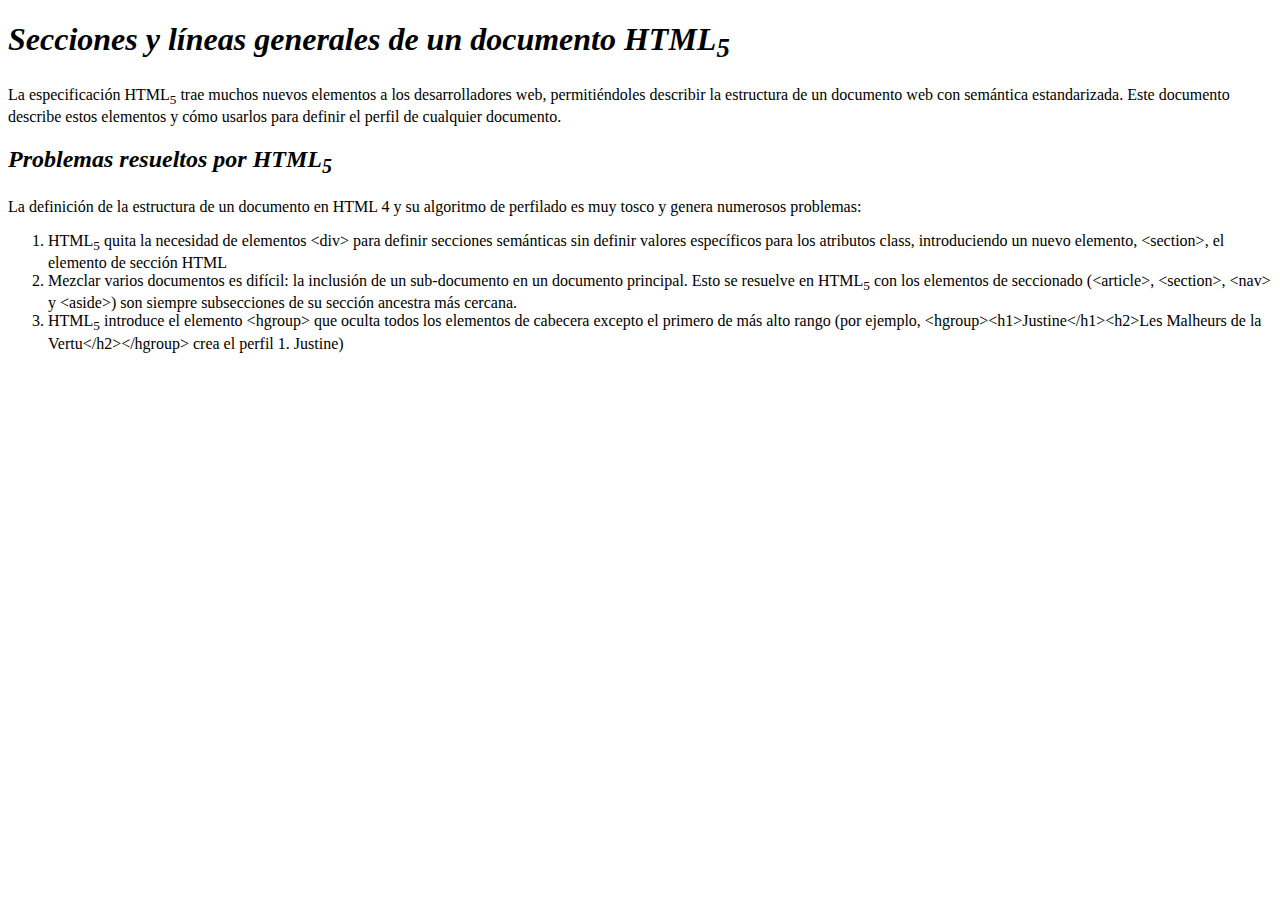
<file: reto1/index.html>
<!DOCTYPE html>
<html lang="en">

<head>
    <meta charset="UTF-8">
    <meta name="viewport" content="width=device-width, initial-scale=1.0">
    <title>Reto 1</title>
    <link rel="stylesheet" href="css/styles.css">
</head>

<body>
    <h1>Secciones y líneas generales de un documento HTML<sub>5</sub></h1>
    <p>La especificación HTML<sub>5</sub> trae muchos nuevos elementos a los desarrolladores web, permitiéndoles describir la
        estructura de un documento web con semántica estandarizada. Este documento describe estos elementos y cómo
        usarlos para definir el perfil de cualquier documento.</p>

    <h2>Problemas resueltos por HTML<sub>5</sub></h2>
    <p>La definición de la estructura de un documento en HTML 4 y su algoritmo de perfilado es muy tosco y genera
        numerosos problemas:</p>
    <ol>
        <li>HTML<sub>5</sub> quita la necesidad de elementos &ltdiv&gt para definir secciones semánticas sin definir valores
            específicos para los atributos class, introduciendo un nuevo elemento, &ltsection&gt, el elemento de sección
            HTML
        </li>
        <li>Mezclar varios documentos es difícil: la inclusión de un sub-documento en un documento principal. Esto se
            resuelve en HTML<sub>5</sub> con los elementos de seccionado (&ltarticle&gt, &ltsection&gt, &ltnav&gt y &ltaside&gt) son siempre
            subsecciones de su sección ancestra más cercana.</li>
        <li>HTML<sub>5</sub> introduce el elemento &lthgroup&gt que oculta todos los elementos de cabecera excepto el primero de más
            alto rango (por ejemplo, &lthgroup&gt&lth1&gtJustine&lt/h1&gt&lth2&gtLes Malheurs de la Vertu&lt/h2&gt&lt/hgroup&gt 
            crea el perfil 1. Justine)</li>
    </ol>



</body>

</html>
</file>
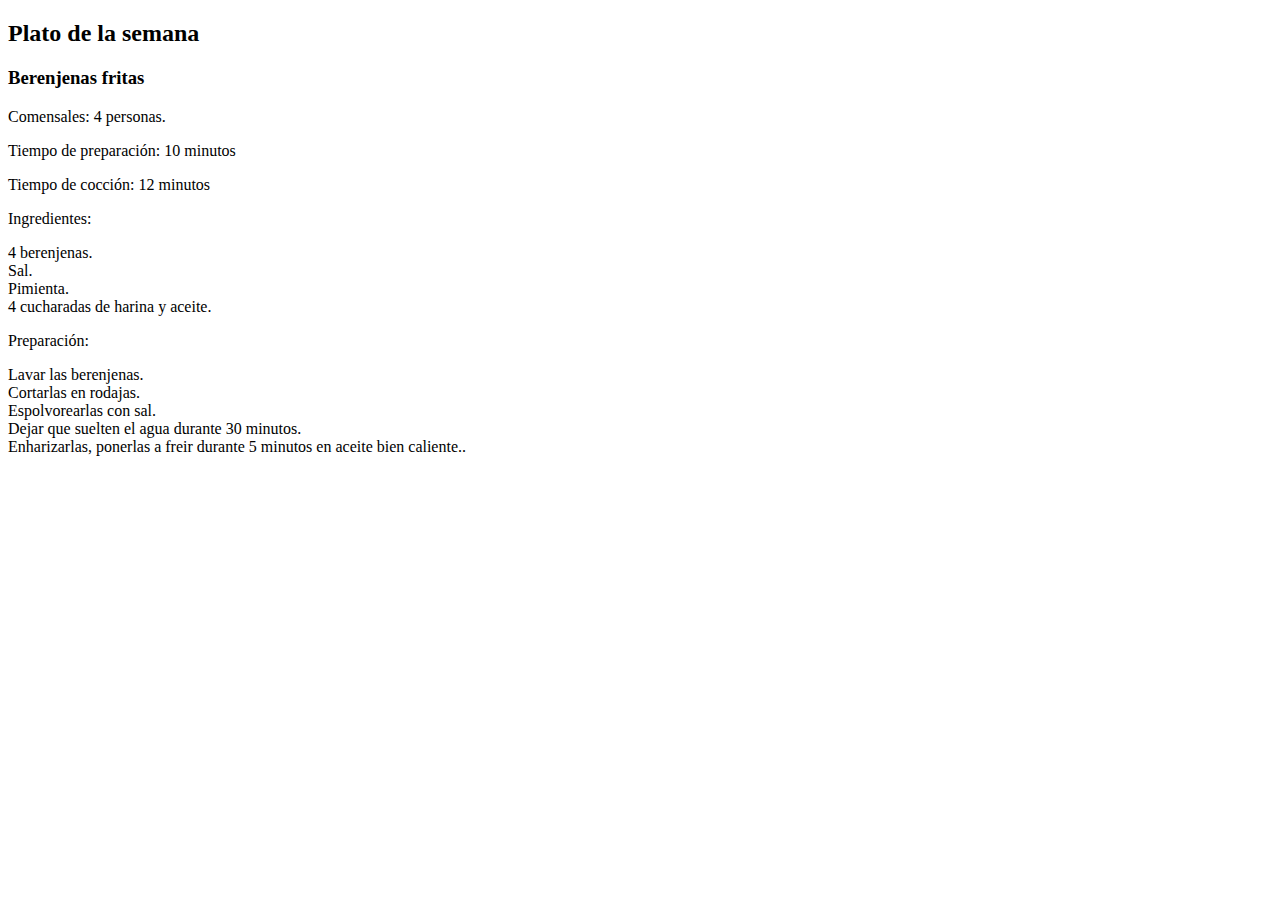
<file: reto3-4-5/index.html>
<!DOCTYPE html>
<html lang="en">

<head>
    <meta charset="UTF-8">
    <meta name="viewport" content="width=device-width, initial-scale=1.0">
    <title>Reto 3</title>
    <link rel="stylesheet" href="css/styles.css">
</head>

<body>
    <h2>Plato de la semana</h2>
    <h3>Berenjenas fritas</h3>
    <p>Comensales: 4 personas.</p>
    <p>Tiempo de preparación: 10 minutos</p>
    <p>Tiempo de cocción: 12 minutos</p>

    <p>Ingredientes:</p>
    <ul class="noTab">
        <li>4 berenjenas.</li>
        <li>Sal.</li>
        <li>Pimienta.</li>
        <li>4 cucharadas de harina y aceite.</li>
    </ul>
    <p>Preparación:</p>
    <ul class="noTab">
        <li>Lavar las berenjenas.</li>
        <li>Cortarlas en rodajas.</li>
        <li>Espolvorearlas con sal.</li>
        <li>Dejar que suelten el agua durante 30 minutos.</li>
        <li>Enharizarlas, ponerlas a freir durante 5 minutos en aceite bien caliente..</li>
    </ul>
</body>

</html>
</file>
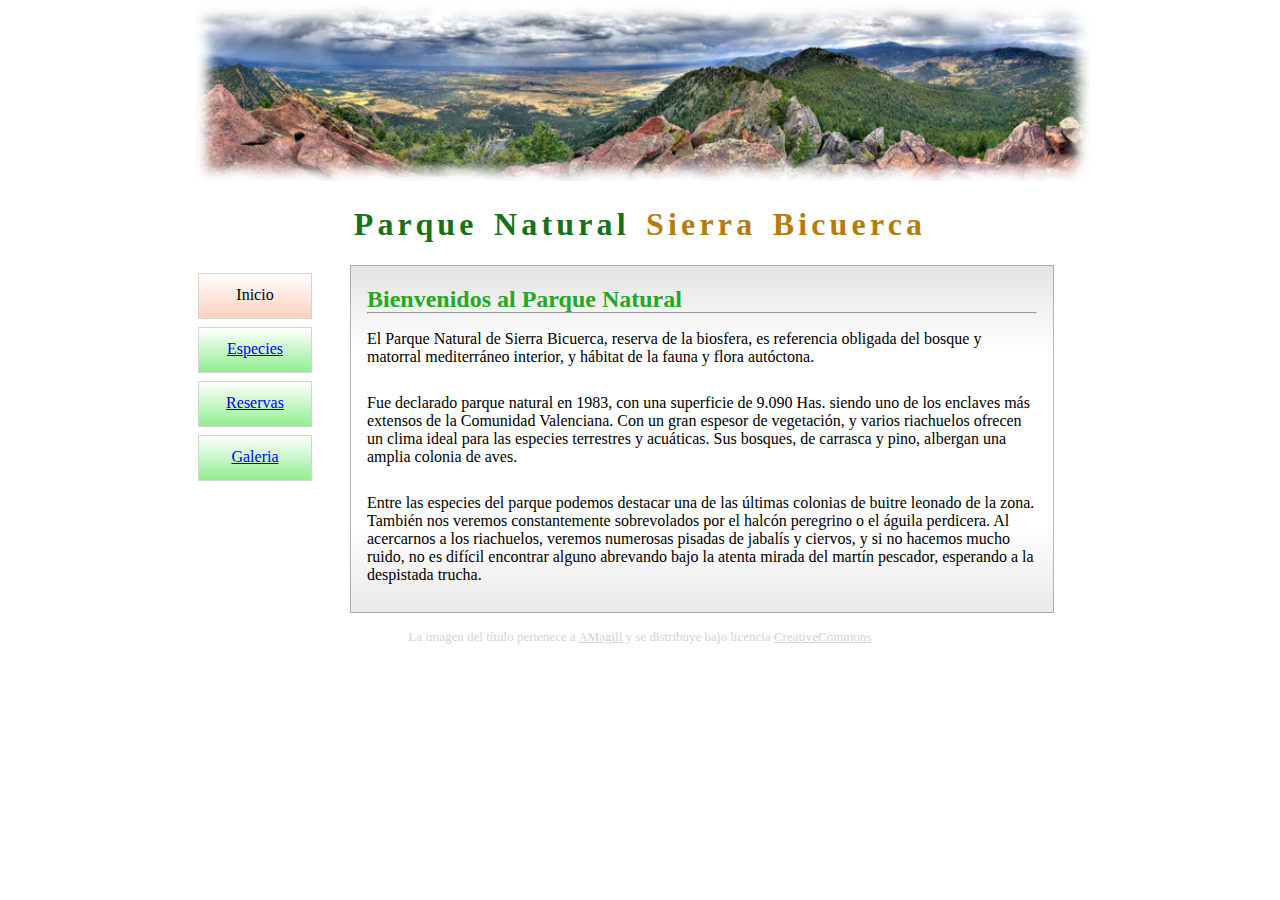
<file: reto6-10/parquenatural/index.html>
<!DOCTYPE html>
<html lang="en">

<head>
    <meta charset="UTF-8">
    <meta name="viewport" content="width=device-width, initial-scale=1.0">
    <title>Document</title>
    <link rel="stylesheet" href="./css/estilo.css">
</head>

<body>
    <img src="./img/panorámica.jpg" alt="Panoramica de Sierra Bicuerca">
    <h1 class="separado">
        <span class="verde">Parque Natural</span>
        <span class="naranja"> Sierra Bicuerca</span>
    </h1>
    <aside>
            <div class="button selected">Inicio</div>
            <div class="button"><a href="./pages/especies.html">Especies</a></div>
            <div class="button"><a href="./pages/reservas.html">Reservas</a></div>
            <div class="button"><a href="./pages/galeria.html">Galeria</a></div>
    </aside>

    <section>
        <div class="borde grad">
            <div class="margin">
                <h2 class="verde2">Bienvenidos al Parque Natural</h2>
                <hr>
                <p class="mb">El Parque Natural de Sierra Bicuerca, reserva de la biosfera, es referencia obligada del
                    bosque y
                    matorral
                    mediterráneo interior, y hábitat de la fauna y flora autóctona.</p>

                <p class="mb">Fue declarado parque natural en 1983, con una superficie de 9.090 Has. siendo uno de los
                    enclaves más
                    extensos de
                    la Comunidad Valenciana. Con un gran espesor de vegetación, y varios riachuelos ofrecen un clima
                    ideal para
                    las
                    especies terrestres y acuáticas. Sus bosques, de carrasca y pino, albergan una amplia colonia de
                    aves.</p>

                <p class="mb">Entre las especies del parque podemos destacar una de las últimas colonias de buitre
                    leonado de la
                    zona.
                    También
                    nos veremos constantemente sobrevolados por el halcón peregrino o el águila perdicera. Al acercarnos
                    a los
                    riachuelos, veremos numerosas pisadas de jabalís y ciervos, y si no hacemos mucho ruido, no es
                    difícil
                    encontrar
                    alguno abrevando bajo la atenta mirada del martín pescador, esperando a la despistada trucha.</p>
            </div>
        </div>
    </section>
    <footer>
        La imagen del título pertenece a <a href="https://www.flickr.com/photos/amagill/" target="_blank"><span
                class="underl">AMagill</span></a> y se distribuye bajo licencia <a href="https://creativecommons.org/"
            target="_blank"><span class="underl">CreativeCommons</span></a> </footer>
</body>

</html>
</file>
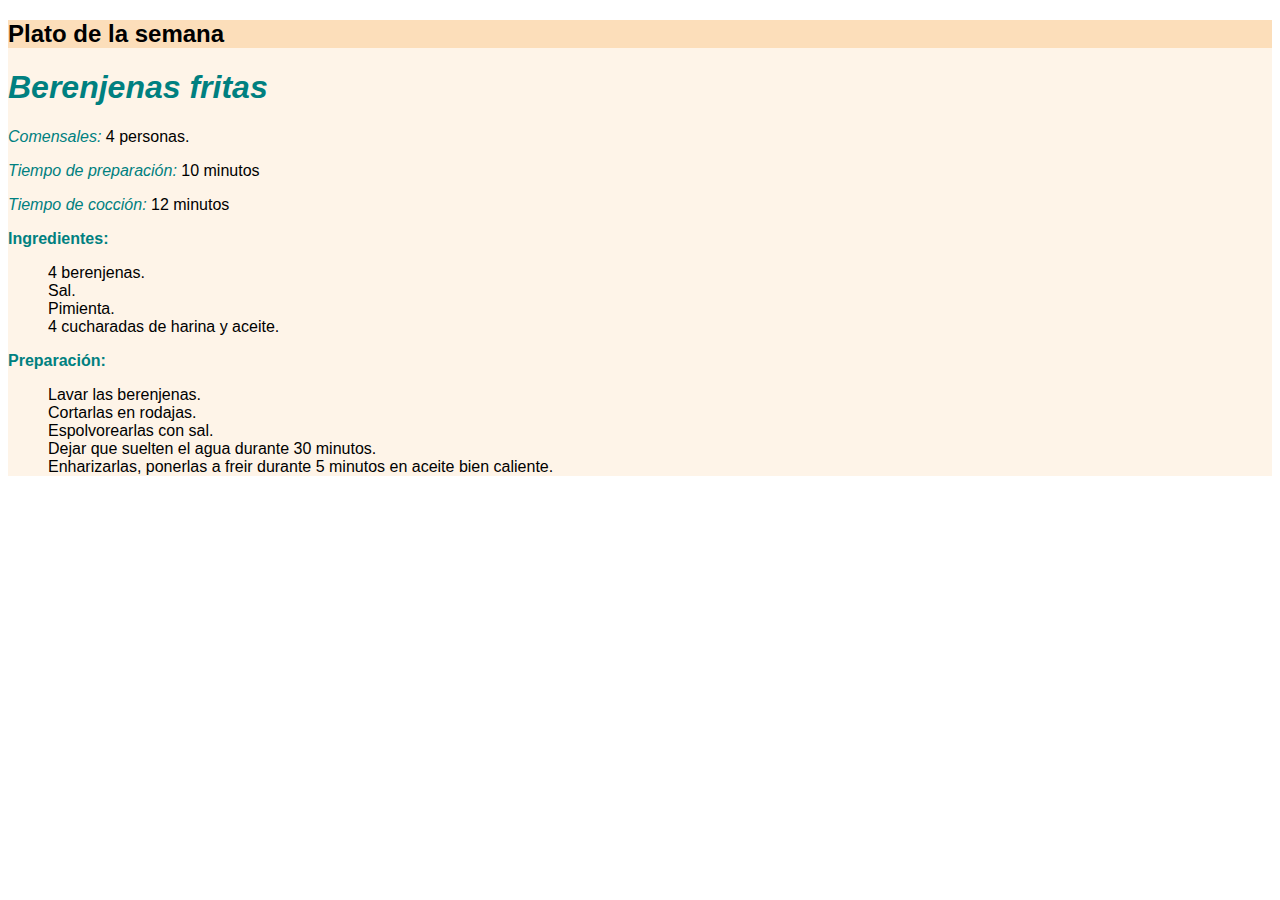
<file: reto3-4-5/pages/platosemana.html>
<!DOCTYPE html>
<html lang="en">

<head>
    <meta charset="UTF-8">
    <meta name="viewport" content="width=device-width, initial-scale=1.0">
    <title>Reto 3</title>
    <link rel="stylesheet" href="./css/styles2.css">
</head>

<body>
    <div id="bg">
        <h2>Plato de la semana</h2>
    
        <h1 class="blue em">Berenjenas fritas</h1>
        <p><span class="blue em">Comensales: </span>4 personas.</p>
        <p><span class="blue em">Tiempo de preparación: </span>10 minutos</p>
        <p><span class="blue em">Tiempo de cocción: </span>12 minutos</p>

        <p><span class="blue bold">Ingredientes:</span></p>
        <ul class="noBullet">
            <li>4 berenjenas.</li>
            <li>Sal.</li>
            <li>Pimienta.</li>
            <li>4 cucharadas de harina y aceite.</li>
        </ul>
        <p class="blue bold">Preparación:</p>
        <ul class="noBullet">
            <li>Lavar las berenjenas.</li>
            <li>Cortarlas en rodajas.</li>
            <li>Espolvorearlas con sal.</li>
            <li>Dejar que suelten el agua durante 30 minutos.</li>
            <li>Enharizarlas, ponerlas a freir durante 5 minutos en aceite bien caliente.</li>
        </ul>
    </div>
</body>

</html>
</file>
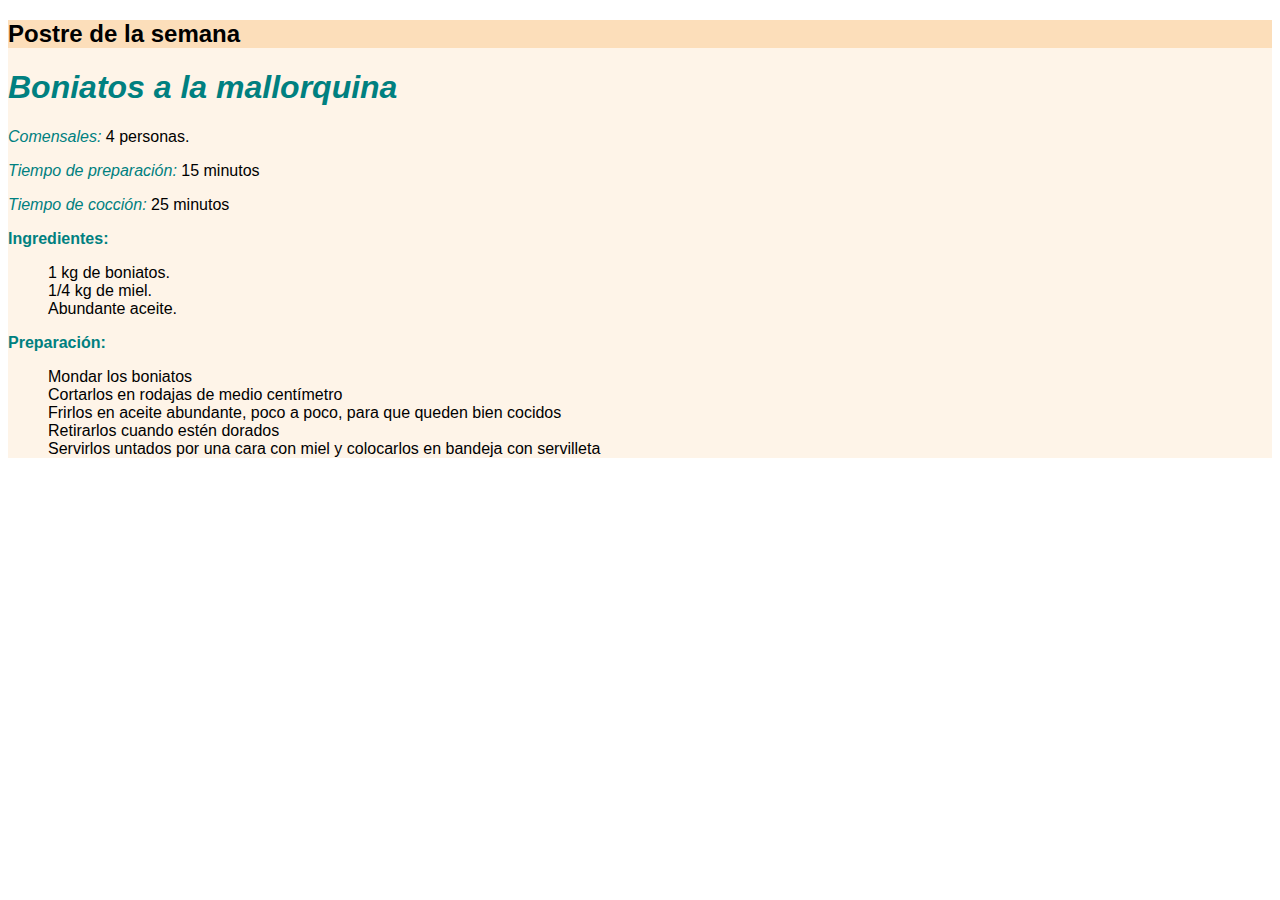
<file: reto3-4-5/pages/postresemana.html>
<!DOCTYPE html>
<html lang="en">

<head>
    <meta charset="UTF-8">
    <meta name="viewport" content="width=device-width, initial-scale=1.0">
    <title>Reto 3</title>
    <link rel="stylesheet" href="./css/styles2.css">
</head>

<body>
    <div id="bg">
        <h2>Postre de la semana</h2>
        
        <h1 class="blue em">Boniatos a la mallorquina</h1>
        <p><span class="blue em">Comensales: </span>4 personas.</p>
        <p><span class="blue em">Tiempo de preparación: </span>15 minutos</p>
        <p><span class="blue em">Tiempo de cocción: </span>25 minutos</p>

        <p><span class="blue bold">Ingredientes:</span></p>
        <ul class="noBullet">
            <li>1 kg de boniatos.</li>
            <li>1/4 kg de miel.</li>
            <li>Abundante aceite.</li>
        </ul>
        <p class="blue bold">Preparación:</p>
        <ul class="noBullet">
            <li>Mondar los boniatos</li>
            <li>Cortarlos en rodajas de medio centímetro</li>
            <li>Frirlos en aceite abundante, poco a poco, para que queden bien cocidos</li>
            <li>Retirarlos cuando estén dorados</li>
            <li>Servirlos untados por una cara con miel y colocarlos en bandeja con servilleta</li>
        </ul>
        
    </div>
</body>

</html>
</file>
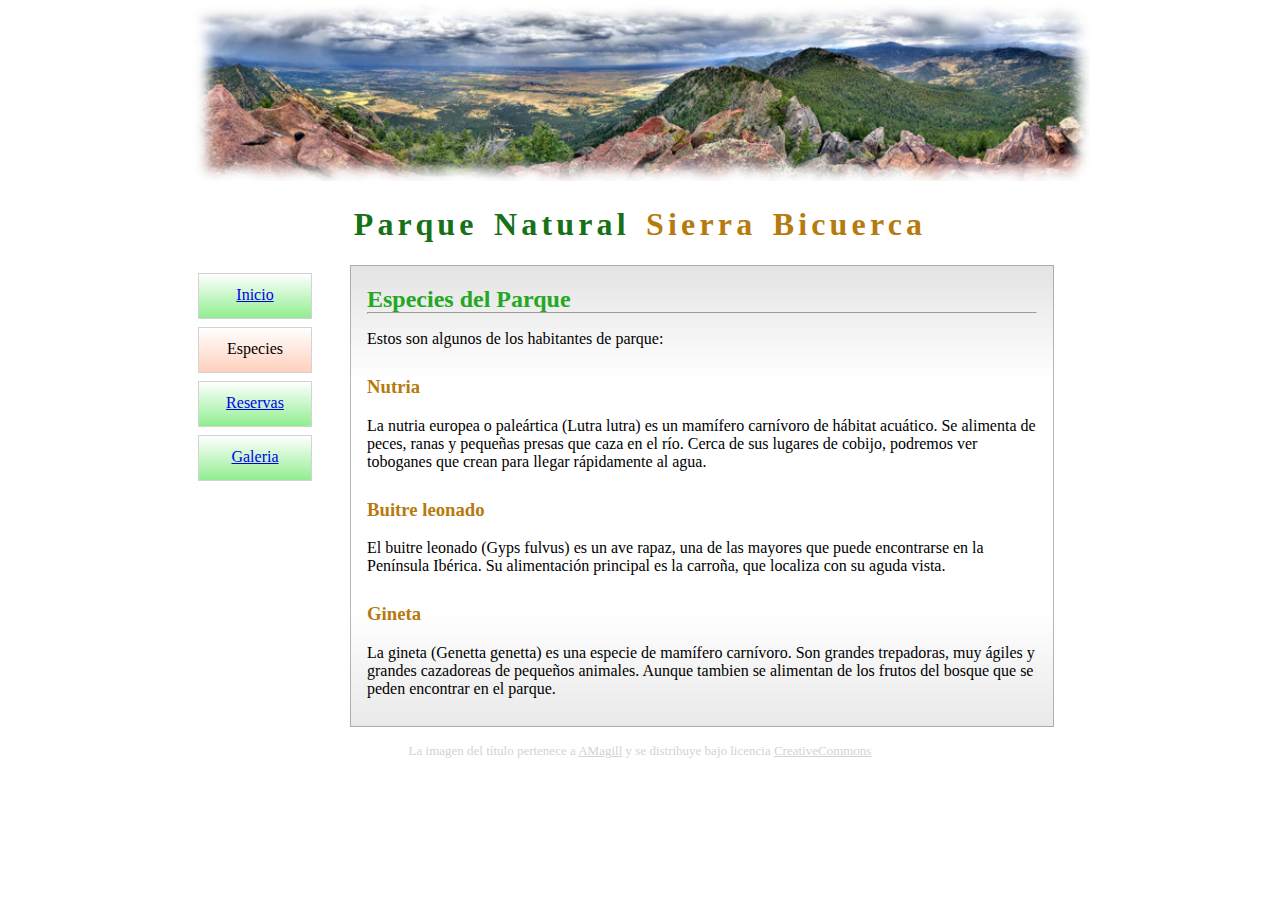
<file: reto6-10/parquenatural/pages/especies.html>
<!DOCTYPE html>
<html lang="en">

<head>
    <meta charset="UTF-8">
    <meta name="viewport" content="width=device-width, initial-scale=1.0">
    <title>Document</title>
    <link rel="stylesheet" href="../css/estilo.css">
</head>

<body>
    <img src="../img/panorámica.jpg" alt="Panoramica de Sierra Bicuerca">
    <h1 class="separado">
        <span class="verde">Parque Natural</span>
        <span class="naranja"> Sierra Bicuerca</span>
    </h1>
    <aside>
            <div class="button"><a href="../index.html">Inicio</a></div>
            <div class="button selected">Especies</div>
            <div class="button"><a href="./reservas.html">Reservas</a></div>
            <div class="button"><a href="./galeria.html">Galeria</a></div>
    </aside>
    <section>
        <div class="borde grad">
            <div class="margin">
                <h2 class="verde2">Especies del Parque</h2>
                <hr>
                <p class="mb">Estos son algunos de los habitantes de parque:</p>


                <h3 class="naranja">Nutria</h3>
                <p class="mb">La nutria europea o paleártica (Lutra lutra) es un mamífero carnívoro de hábitat acuático. Se
                    alimenta de
                    peces, ranas y pequeñas presas que caza en el río. Cerca de sus lugares de cobijo, podremos ver
                    toboganes
                    que crean para llegar rápidamente al agua.</p>

                <h3 class="naranja">Buitre leonado</h3>
                <p class="mb">El buitre leonado (Gyps fulvus) es un ave rapaz, una de las mayores que puede encontrarse en la
                    Península
                    Ibérica. Su alimentación principal es la carroña, que localiza con su aguda vista.</p>

                <h3 class="naranja">Gineta</h3>
                <p class="mb">La gineta (Genetta genetta) es una especie de mamífero carnívoro. Son grandes trepadoras, muy ágiles
                    y
                    grandes cazadoreas de pequeños animales. Aunque tambien se alimentan de los frutos del bosque que se
                    peden
                    encontrar en el parque.</p>
            </div>
        </div>
    </section>
    <footer>
        La imagen del título pertenece a <a href="https://www.flickr.com/photos/amagill/" target="_blank"><span
                class="underl">AMagill</span></a> y se distribuye bajo licencia <a href="https://creativecommons.org/"
            target="_blank"><span class="underl">CreativeCommons</span></a> </footer>
</body>

</html>
</file>
<file: reto1/css/styles.css>
h1, h2 {
    font-style: oblique;
}
</file>
<file: reto3-4-5/css/styles.css>
.noTab {
    padding: 0;
    
}
</file>
<file: reto6-10/parquenatural/css/estilo.css>
body, img {
    width: 900px;
    margin: 0 auto;
}

.verde {
    color: rgb(23, 113, 23);
}

.verde2 {
    color: rgb(36, 168, 36);
}

.naranja {
    color: rgb(181, 123, 14);
}

.separado {
    letter-spacing: 0.13em;
    word-spacing: 0.13em;
    text-align: center;
}

div.borde {
    border: 0.1em solid rgba(128, 128, 128, 0.564);
    margin: 0 2em 1em 0;
    
}


.margin {
    margin: 1em;
    
}
.grad {
    background-image: linear-gradient( rgba(200, 200, 200, 0.5), white, white, white, rgba(211, 211, 211, 0.5));
}

hr {
    margin-top: -1.3em;
}

aside {
    float: left;
    width: 10em;
}

section {
    float: left;
    width: 46em;
    border-width: 0.1em;
}

.button {
    background-image: linear-gradient(to bottom, white, lightgreen);
    border: 1px solid lightgray;
    height: 2em;
    width: 7em;
    text-align: center;
    padding-top: 0.75em;
    margin: 0.5em;
    list-style-type: none;
}

.selected {
    background-image: linear-gradient(to bottom, white, rgba(255, 160, 122, 0.498)) ;
}

p.mb {
    margin-bottom: 1.75em;
}
footer {
    color: lightgray;
    font-size: small;
    text-align: center;
}
ul a:any-link {
    color: rgba(0, 0, 0, 0.75);
    text-decoration: none;
}
footer a:any-link {
    color: lightgray;
}
</file>
<file: reto3-4-5/pages/css/styles2.css>
body {
    font-family: Arial, Helvetica, sans-serif;
}

h2 {
    background-color: rgba(250, 200, 140, 0.5);
    ;
}

.blue {
    color: teal;
}

.em {
    font-style: oblique;
}

.bold {
    font-weight: bold;
}

#bg {
    background-color: rgba(250, 200, 140, 0.2);
}

.noBullet {
    list-style-type: none;
}
</file>
